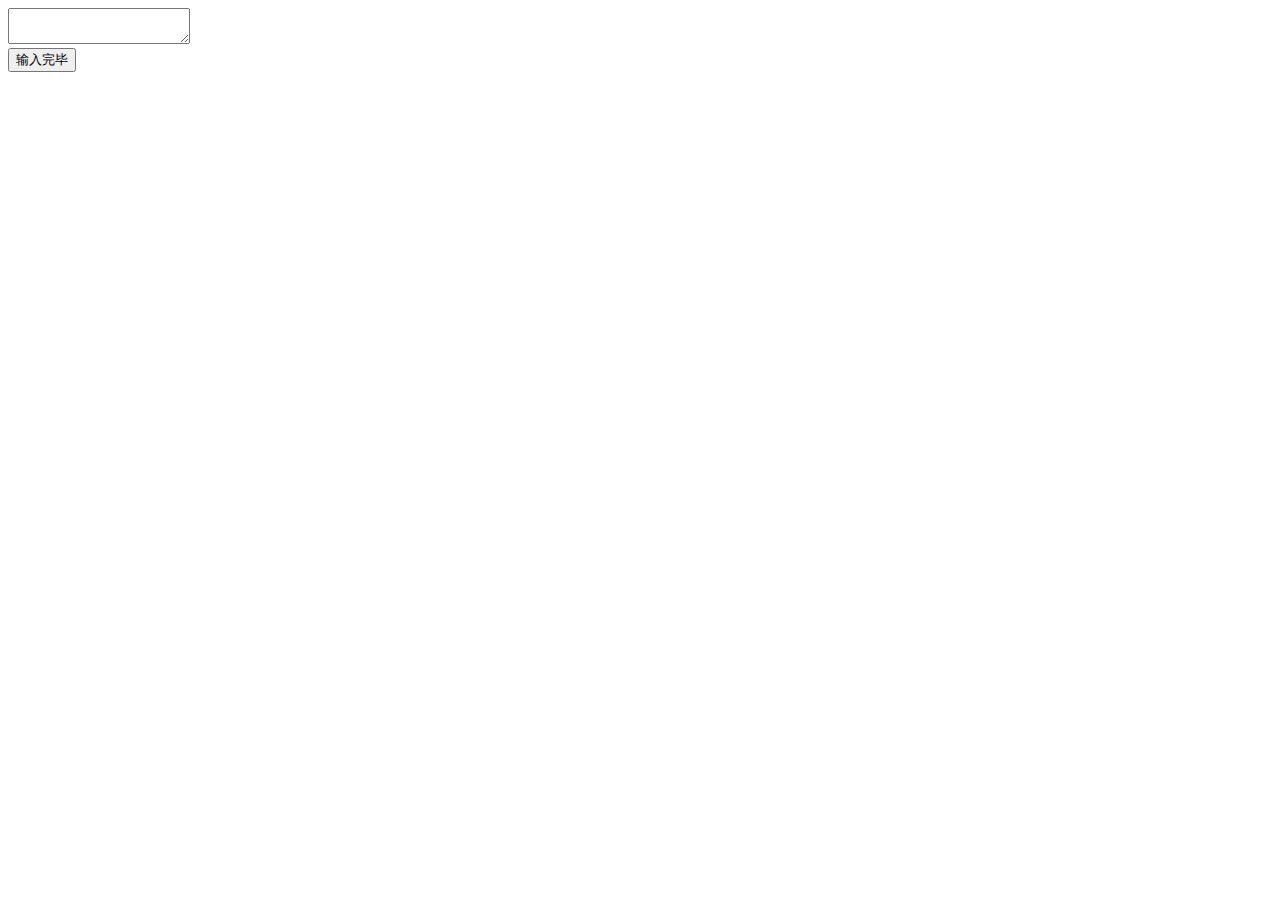
<file: src/main/resources/templates/saveChapter.html>
<!DOCTYPE html>
<html>
<head>
<meta charset="UTF-8">
<title>Insert title here</title>
</head>
<body>
	<textarea id="ta"></textarea>
	<br><input type = "button" value="输入完毕" onclick="replaceText()"/>
	<script>
		function replaceText(){
			var v = document.getElementById('ta').value.replace(/\r/g,'');
			if(v!=''){
				v='<p>'+v.replace(\/n*$/g,'').replace(/\n/g,'</p><p>')+'</p>';
				alert(v)
			}
			
		}
	</script>
</body>
</html>
</file>
